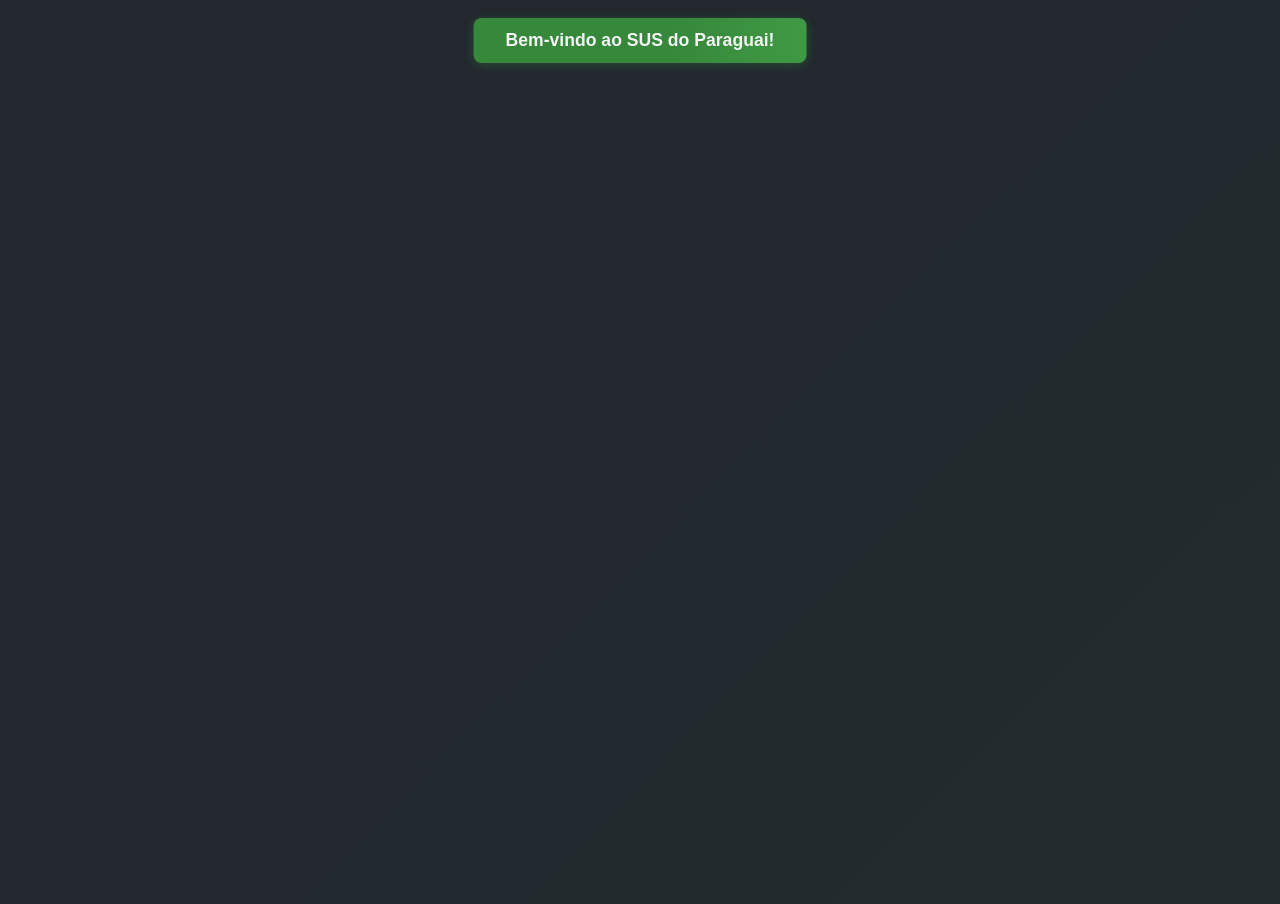
<file: index.html>
<!DOCTYPE html>
<html lang="pt-br">
<head>
    <meta charset="UTF-8">
    <title>Hospital Vida Saudável</title>
    <link rel="stylesheet" href="style.css">
    <script src="script.js" defer></script>
</head>
<body>
    <iframe src="index.php" style="width:100vw; height:100vh; border:none;"></iframe>
</body>
</html>
</file>
<file: style.css>
/* Reset básico */
* {
  margin: 0;
  padding: 0;
  box-sizing: border-box;
}

body {
  font-family: 'Segoe UI', Arial, sans-serif;
  background: linear-gradient(135deg, #23272f 0%, #222b2e 100%);
  color: #f3f6fa;
  min-height: 100vh;
  transition: background 0.6s;
}

header {
  background: linear-gradient(90deg, #388e3c 60%, #43a047 100%);
  color: #fff;
  padding: 32px 0 18px 0;
  box-shadow: 0 4px 16px rgba(67, 160, 71, 0.13);
  text-align: center;
  position: relative;
  overflow: hidden;
}

header::after {
  content: '';
  position: absolute;
  left: 0; right: 0; bottom: 0;
  height: 8px;
  background: linear-gradient(90deg, #fff0 0%, #fff8 50%, #fff0 100%);
  animation: shine 2.5s infinite linear;
}

@keyframes shine {
  0% { opacity: 0; left: -100%; right: 100%; }
  50% { opacity: 1; left: 0; right: 0; }
  100% { opacity: 0; left: 100%; right: -100%; }
}

header h1 {
  margin-bottom: 12px;
  font-size: 2.5rem;
  letter-spacing: 2px;
  text-shadow: 0 2px 8px #2e7d32cc;
  animation: fadeInDown 1s cubic-bezier(.68,-0.55,.27,1.55);
}

@keyframes fadeInDown {
  from { opacity: 0; transform: translateY(-40px); }
  to { opacity: 1; transform: translateY(0); }
}

nav ul {
  list-style: none;
  display: flex;
  justify-content: center;
  gap: 36px;
  animation: fadeIn 1.2s 0.2s backwards;
}

@keyframes fadeIn {
  from { opacity: 0; }
  to { opacity: 1; }
}

nav a {
  color: #fff;
  text-decoration: none;
  font-weight: 600;
  font-size: 1.15rem;
  padding: 10px 24px;
  border-radius: 8px;
  background: linear-gradient(90deg, #388e3c 60%, #43a047 100%);
  box-shadow: 0 2px 8px #43a04733;
  transition: background 0.3s, transform 0.2s, box-shadow 0.2s;
  position: relative;
  overflow: hidden;
}

nav a::after {
  content: '';
  position: absolute;
  left: 0; top: 0; right: 0; bottom: 0;
  background: linear-gradient(90deg, #fff5 0%, #fff0 100%);
  opacity: 0;
  transition: opacity 0.3s;
}

nav a:hover, nav a:focus {
  background: linear-gradient(90deg, #43a047 60%, #388e3c 100%);
  transform: translateY(-3px) scale(1.06) rotate(-1deg);
  box-shadow: 0 6px 24px #43a04744;
}

nav a:hover::after, nav a:focus::after {
  opacity: 1;
}

main {
  max-width: 650px;
  margin: 48px auto 40px auto;
  background: rgba(28, 32, 38, 0.98);
  border-radius: 18px;
  box-shadow: 0 4px 32px rgba(67, 160, 71, 0.13);
  padding: 40px 36px 32px 36px;
  min-height: 340px;
  animation: fadeInUp 1.1s cubic-bezier(.68,-0.55,.27,1.55);
  position: relative;
}

@keyframes fadeInUp {
  from { opacity: 0; transform: translateY(40px); }
  to { opacity: 1; transform: translateY(0); }
}

/* Imagem decorativa no topo do main */
.main-img {
  width: 100%;
  max-width: 320px;
  display: block;
  margin: 0 auto 18px auto;
  border-radius: 12px;
  box-shadow: 0 2px 16px #43a04733;
  animation: fadeIn 1.2s 0.4s backwards;
}

h2 {
  color: #43a047;
  margin-top: 0;
  font-size: 2rem;
  letter-spacing: 1px;
  text-shadow: 0 1px 4px #2e7d3255;
  animation: popIn 0.7s cubic-bezier(.68,-0.55,.27,1.55);
}

@keyframes popIn {
  from { opacity: 0; transform: scale(0.8); }
  to { opacity: 1; transform: scale(1); }
}

ul {
  padding-left: 22px;
  margin-bottom: 18px;
}

form {
  display: flex;
  flex-direction: column;
  gap: 18px;
  margin-top: 22px;
  animation: fadeIn 1.2s 0.3s backwards;
}

input[type="text"],
input[type="date"],
input[type="time"],
textarea {
  padding: 10px 12px;
  border: 1.5px solid #a5d6a7;
  border-radius: 7px;
  font-size: 1.08rem;
  background: #23272f;
  color: #f3f6fa;
  transition: border 0.2s, box-shadow 0.2s;
  box-shadow: 0 1px 4px #43a04711;
}

input:focus, textarea:focus {
  border: 2px solid #43a047;
  outline: none;
  box-shadow: 0 2px 12px #43a04733;
}

button {
  background: linear-gradient(90deg, #388e3c 60%, #43a047 100%);
  color: #fff;
  border: none;
  border-radius: 7px;
  padding: 12px 0;
  font-size: 1.15rem;
  font-weight: 700;
  cursor: pointer;
  transition: background 0.3s, transform 0.2s, box-shadow 0.2s;
  margin-top: 10px;
  box-shadow: 0 2px 8px #43a04733;
  letter-spacing: 1px;
  position: relative;
  overflow: hidden;
}

button::after {
  content: '';
  position: absolute;
  left: -100%; top: 0; bottom: 0;
  width: 100%;
  background: linear-gradient(90deg, #fff5 0%, #fff0 100%);
  transition: left 0.4s;
}

button:hover, button:focus {
  background: linear-gradient(90deg, #43a047 60%, #388e3c 100%);
  transform: translateY(-2px) scale(1.04);
  box-shadow: 0 6px 24px #43a04744;
}

button:hover::after, button:focus::after {
  left: 0;
}

/* Mensagens de sucesso */
.msg-sucesso {
  background: linear-gradient(90deg, #263238 60%, #23272f 100%);
  color: #b9f6ca;
  border: 1.5px solid #43a047;
  border-radius: 7px;
  padding: 14px 18px;
  margin-bottom: 22px;
  font-weight: 600;
  box-shadow: 0 2px 8px #388e3c22;
  animation: fadeIn 1.1s;
}

footer {
  background: linear-gradient(90deg, #23272f 60%, #263238 100%);
  color: #b9f6ca;
  text-align: center;
  padding: 22px 0 12px 0;
  font-size: 1.08rem;
  border-top: 1.5px solid #43a047;
  position: fixed;
  width: 100%;
  bottom: 0;
  left: 0;
  box-shadow: 0 -2px 12px #43a04711;
  z-index: 10;
  animation: fadeInUp 1.2s 0.5s backwards;
}

/* Scrollbar customizada */
::-webkit-scrollbar {
  width: 10px;
  background: #23272f;
}
::-webkit-scrollbar-thumb {
  background: linear-gradient(135deg, #388e3c 60%, #43a047 100%);
  border-radius: 8px;
}

/* Responsividade */
@media (max-width: 700px) {
  main {
    max-width: 98vw;
    padding: 18px 4vw;
  }
  header h1 {
    font-size: 1.3rem;
  }
  nav ul {
    gap: 10px;
  }
  h2 {
    font-size: 1.2rem;
  }
}

@media (max-width: 500px) {
  main {
    padding: 10px 2vw;
  }
  nav a {
    font-size: 1rem;
    padding: 8px 10px;
  }
}
</file>
